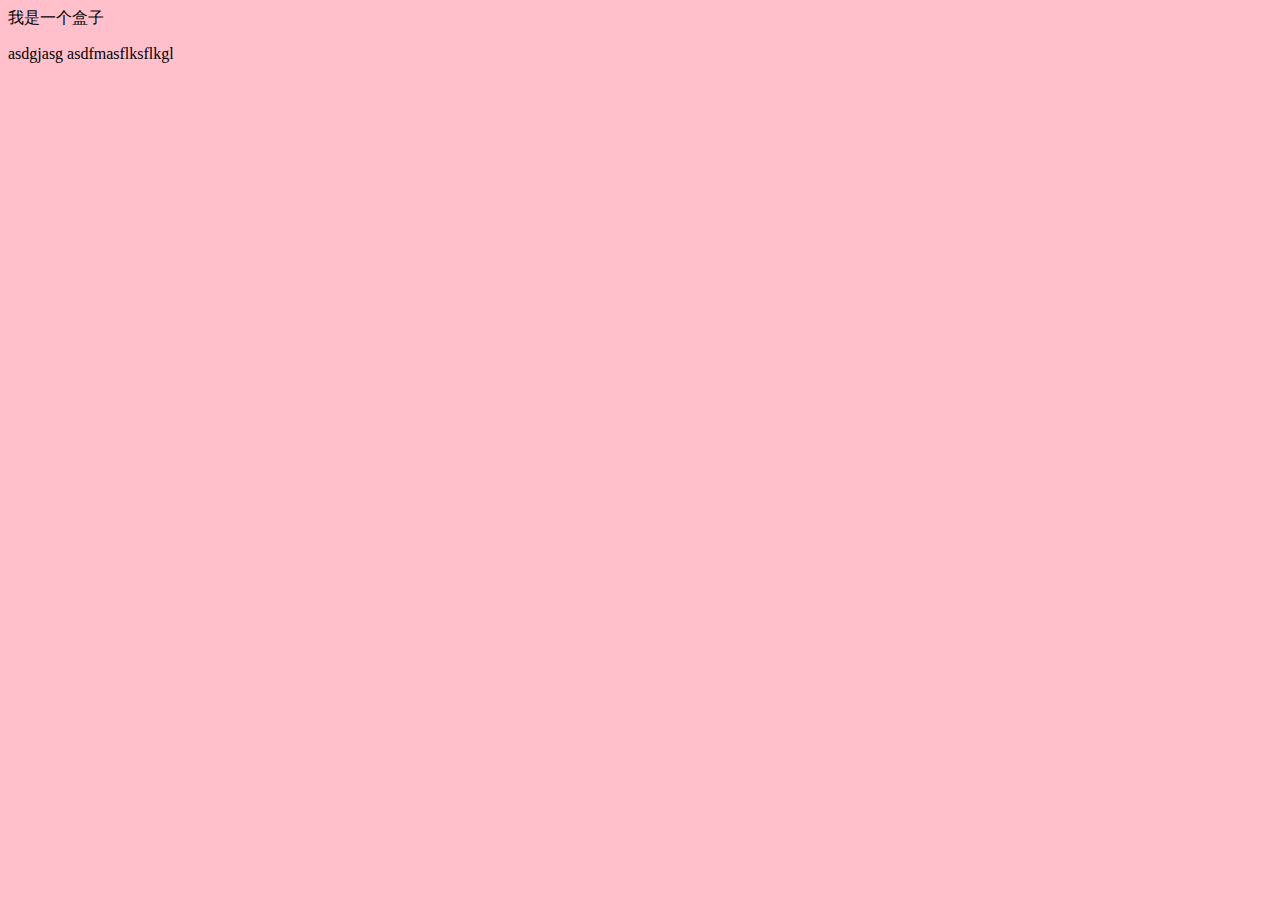
<file: index.html>
<!DOCTYPE html>
<html lang="en">

<head>
    <meta charset="UTF-8">
    <meta http-equiv="X-UA-Compatible" content="IE=edge">
    <meta name="viewport" content="width=device-width, initial-scale=1.0">
    <title>Document</title>
    <style>
        div {
            width: 100px;
        }

        body {
            background-color: pink;
        }
    </style>
</head>

<body>
    <div>我是一个盒子</div>
    <p>
        asdgjasg
        asdfmasflksflkgl
    </p>
</body>

</html>
</file>
